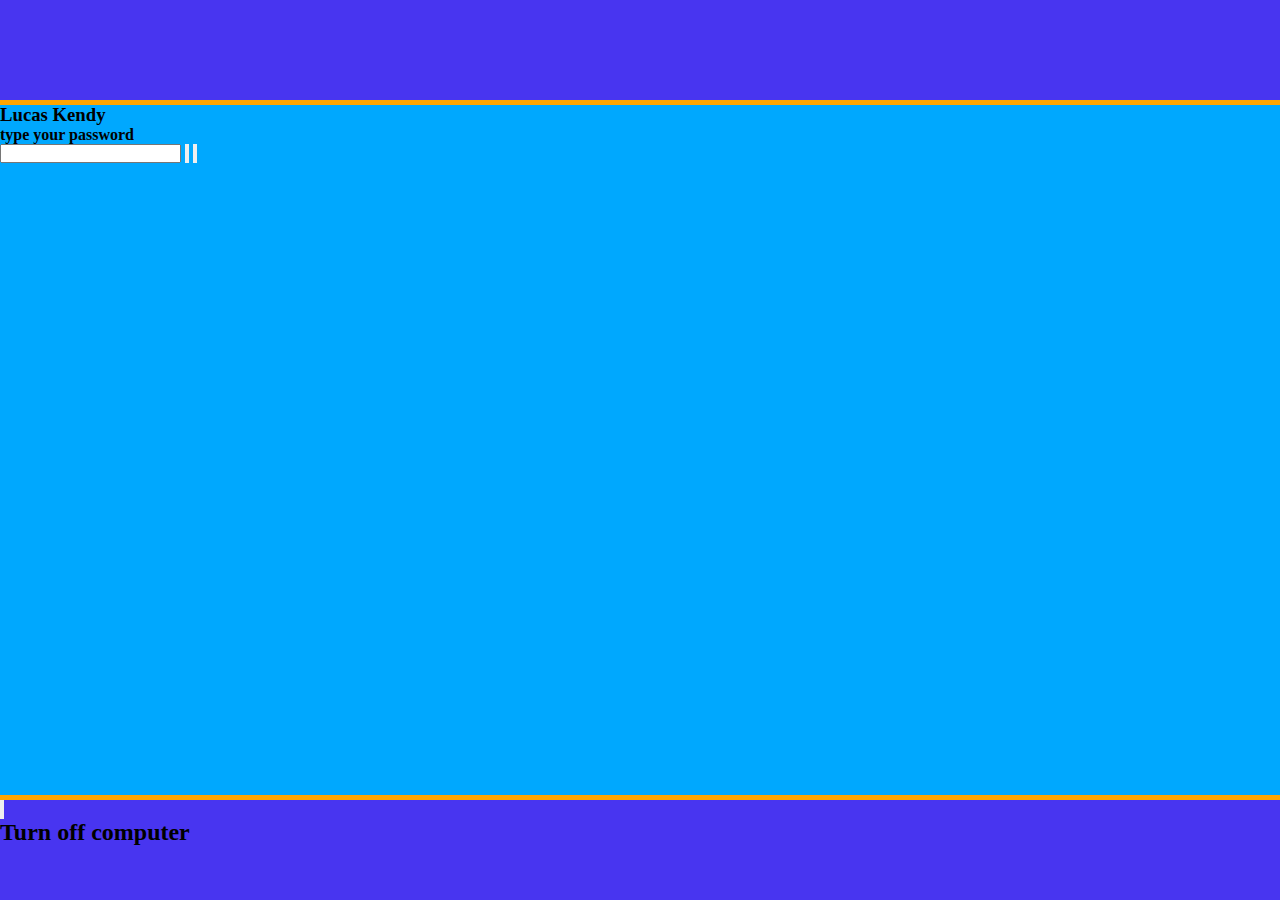
<file: index.html>
<!DOCTYPE html>
<html lang="en">
<head>
    <meta charset="UTF-8">
    <meta http-equiv="X-UA-Compatible" content="IE=edge">
    <meta name="viewport" content="width=device-width, initial-scale=1.0">
    <title>Rainbow.OS</title>
    <link rel="stylesheet" href="estilos/stdstyle.css" media="all">
    <link rel="stylesheet" href="estilos/indexstyle.css" >
</head>
<body>
    <header>

    </header>

    <main>
        <div id="ilogo">
            <img src="imagens/osicon.svg" alt="">
            <h1>Rainbow</h1>
            <h2>OS</h2>
        </div>
        <div id="divisao"></div>
        <div id="iinputs">
            <div id="iperfil">
                <img src="imagens/perfil.svg" alt="" id="iimgperfil">
                <h3>Lucas Kendy</h3>
                <h4>type your password</h4>
                <input type="password" id="pass">
                <input type="button" onclick="verificar()" id="iverificar" class="inputicon">
                <input type="button" onclick="dica()" id="idica" class="inputicon">
            </div>
        </div>
    </main>

    <footer>
        <input type="button" value="" onclick="turnoff()" id="iturnoff" class="inputicon">
        <h2>Turn off computer</h2>
    </footer>

    <script>
        function verificar(){
            var password=document.getElementById('pass')
            var msg=document.getElementById('msg')
            if(password.value!='abc'){
                window.alert("Senha Incorreta!")
            }
            else{
                window.location.href='welcome.html'
            }
            password.value=''
            password.focus()
        }
        function dica(){
            window.alert("Tente abc")
        }
        function turnoff(){
            window.location.href='off.html'
        }
    </script>
</body>
</html>
</file>
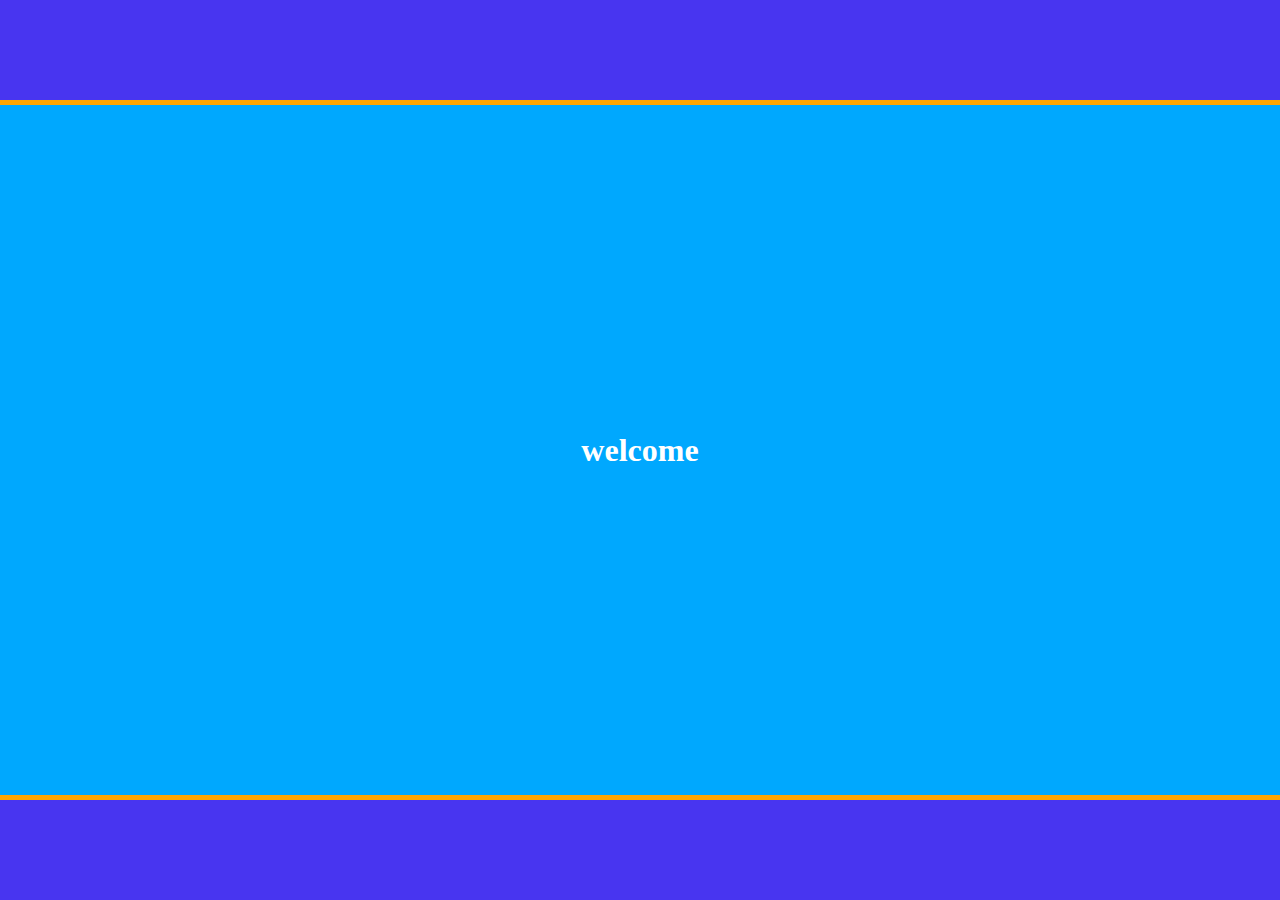
<file: welcome.html>
<!DOCTYPE html>
<html lang="en">
<head>
    <meta charset="UTF-8">
    <meta http-equiv="X-UA-Compatible" content="IE=edge">
    <meta name="viewport" content="width=device-width, initial-scale=1.0">
    <title>Rainbow.OS</title>
    <link rel="stylesheet" href="estilos/stdstyle.css">
    <style>
        h1{
            color: white;
            text-align: center;
            line-height: 100vh;
            font-family: monocraft;
        }
    </style>
</head>
<body>
    <header>

    </header>
    <main>
        <h1>welcome</h1>
    </main>
    <footer>

    </footer>
</body>
</html>
</file>
<file: estilos/stdstyle.css>
*{
    margin: 0;
    padding: 0;
}
body{
    background-color: white;
}
header,footer{
    position: absolute;
    background-color: #4835F0;
    width: 100%;
    height: 100px;
}
header{
    top: 0;
    border-bottom: 5px solid #FFA500;
}
footer{
    bottom: 0;
    border-top: 5px solid #FFA500;
}
main{
    background-color: #00A8FE;
    width:100vw;
    height: 100vh;
}
</file>
<file: estilos/indexstyle.css>
@media screen and (max-width:768px){
    #idica,#iverificar,#iturnoff{
        width: 50px;
        height: 50px;
        background-size: cover;
    }
    #idica, #iverificar{
       position: relative;
    }
    #idica{
        background-image: url(../imagens/interrogacao.svg);
        left: 125px;
        margin-top: 10px;
    }

    #iverificar{
        background-image: url(../imagens/enter.svg);
        left: 125px;
        margin-top: 10px;
    }

    #iturnoff{
        position: relative;
        background-image: url(../imagens/turnoff.svg);
        left: 30px;
        top: 50%;
        transform: translateY(-50%);
    }
    .inputicon:hover{
        cursor: pointer;
    }
    footer>h2{
        position: relative;
        font-family: monocraft;
        color: white;
        line-height: 50%;
        transform: translateY(-50%);
        display: block;
        margin-left:100px;
    }
    #ilogo, #iinputs{
        width: 90%;
        height: 50%;
        margin: auto;
    }
    img{
        position: relative;
        display: block;
        width: 150px;
        height: 150px;
        margin: auto;
        top: 60%;
        transform: translateY(-50%);
    }
    div>h1,div>h2{
        color: white;
        text-align: center;
        font-family: monocraft;
    }
    div>h1{
        margin-top: 230px;
    }
    div>h2{
        color: red;
    }
    #pass{
        width: 160px;
        height: 50px;
        border: 2px solid black;
        position: relative;
        left: 120px;
        transform: translateY(-35%);
    }
    #iperfil{
        background-color: #4835F0;
        width: 90%;
        display: block;
        margin: auto;
        height: 25%;
        border:5px solid #78bad8;
        position: relative;
        top: 70px;
    }
    #iimgperfil{
        display: block;
        position: relative;
        width: 90px;
        height: 90px;
        margin-left: 15px;
        transform: translateY(-60%);
    }
    h3,h4{
        padding-left: 130px;
        color: white;
        font-family: monocraft;
        margin-bottom: 10px;       
    }
    h3{
        margin-top: -65px;
    }
    
}

@media screen and (min-width:768px){

}
</file>
